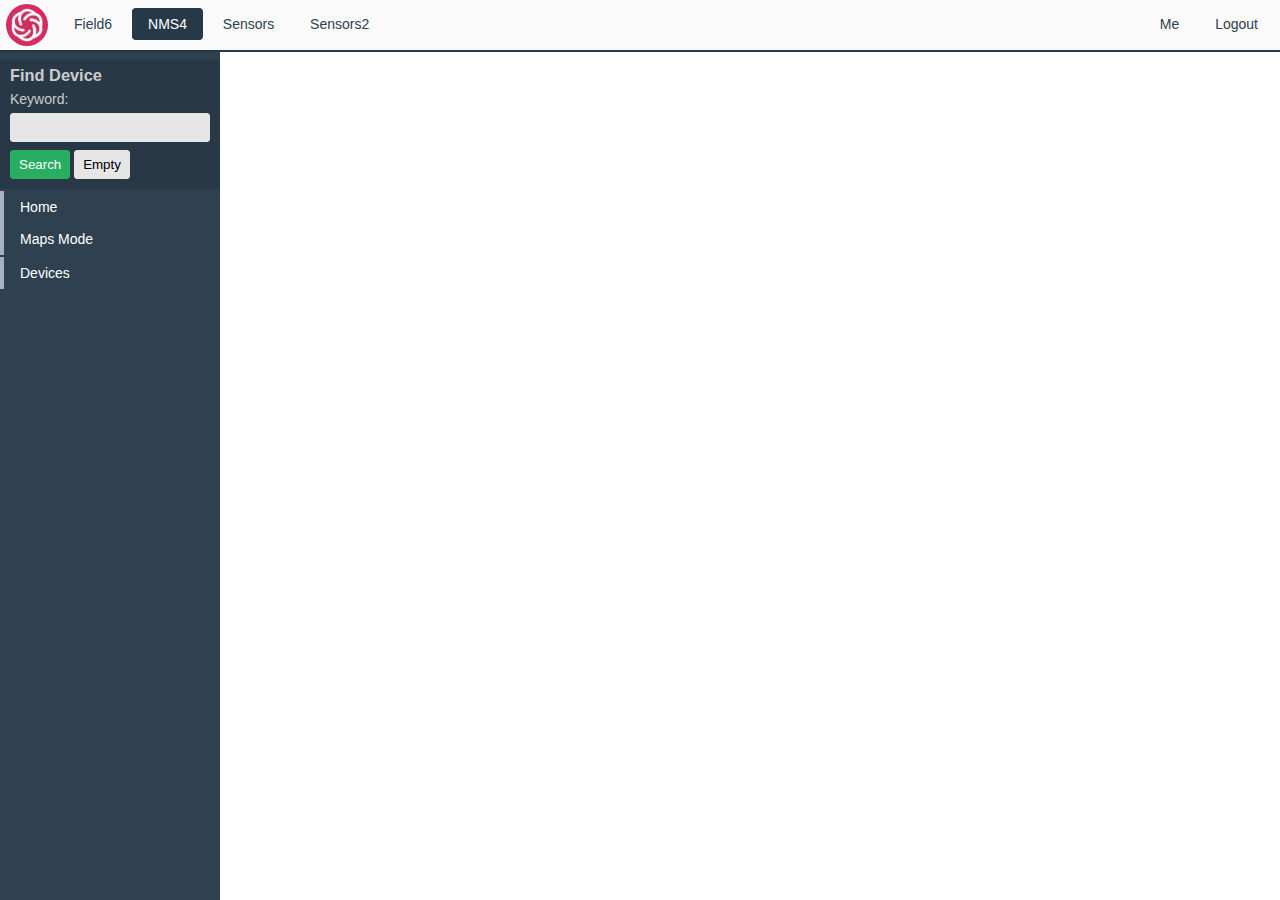
<file: src/bing.html>
<!DOCTYPE html>
<html>
<head>
<meta http-equiv="Content-Type" content="text/html; charset=utf-8" />
<meta name="viewport" content="initial-scale=1.0, user-scalable=no" />
<script type="text/javascript" src="res/jquery.min.js"></script>
<script type="text/javascript" src="http://ecn.dev.virtualearth.net/mapcontrol/mapcontrol.ashx?v=7.0"></script>
<link rel="stylesheet" href="res/app.common.css" />
<link rel="stylesheet" href="res/app.css" />
<title>Field (Microsoft Bing Maps) v6.1.211216</title>
</head>
<body>
<div class="box w100 h100">
  <div id="nav" class="w100">
    <div class="vi">
        <a href="http://www.6harmonics.com/" title="6Harmonics: Connecting People & Things" target="_blank"><img class="logo-img circled" src="res/logo_64.jpg" /></a>
    </div>
    <div class="nav-block nav-links">
        <ul class="nav-menu">
            <li><a href="/field6/bing.html">Field6</a></li>
            <li><a class="active" href="/field6/bing.html">NMS4</a></li>
            <li><a href="/nms4/sensor.html">Sensors</a></li>
            <li><a href="/nms4/sensor2.html">Sensors2</a></li>
        </ul>
    </div>
    <div class="nav-block nav-ops">
        <ul class="nav-menu">
            <li><a id="btn-user" href="#">Me</a></li>
            <li><a id="logout" href="#">Logout</a></li>
        </ul>
    </div>
  </div>
  <div id="sidebar" class="h100">
  	<div id="user-profile" class="sidebar-block hide">
    	<div class="user-box">
        	<div class="avatar">
            	<a href="/profile/"><img class="avatar circled" src="res/logo_64.jpg" /></a>
            </div>
            <div class="name">Qige Zhao</div>
            <div class="level">Administrator</div>
        </div>
    </div>
    <div id="dev-find" class="sidebar-block">
    	<div class="dev-find-box">
        	<h3>Find Device</h3>
            <div class="form-row">
            	<label for="dev-kw">Keyword:</label>
                <input class="input w100" type="text" id="dev-find-kw" name="dev-find-kw">
            </div>
            <div class="form-row _fix-top">
            	<button id="btn-dev-find" class="input primary">Search</button>
            	<button id="btn-dev-find-close" class="input">Empty</button>
            </div>
        </div>
        <ul id="dev-find-list" class="dev-find-list w100 hide">
            <li class="w100"><a href="#">00:5e:ac:00:5e:ac/192.168.1.21</a></li>
            <li class="w100"><a href="#">00:5e:ac:00:5e:ad/192.168.1.22</a></li>
            <li class="w100"><a href="#">00:5e:ac:00:5e:ae/192.168.1.23</a></li>
            <li class="w100"><a href="#">00:5e:ac:00:5e:af/192.168.1.24</a></li>
        </ul>
    </div>
  	<div class="sidebar-block">
    	<ul class="sidebar-menu">
            <li><a class="w100" href="#">Home</a></li>
            <li><a class="w100" href="/home">Maps Mode</a></li>
        </ul>
    	<ul class="sidebar-menu">
        	<li><a class="w100" href="/devices/">Devices</a></li>
        </ul>
    </div>
    <div id="dev-profile" class="sidebar-block hide">
    	<div class="dev-box">
            <h3>Device Information</h3>
            <div class="form-row">
                <label for="dev-status">Status</label>
                <input class="input error icon" type="text" id="dev-status" name="dev-status" readonly>
            </div>
            <div class="form-row">
                <label for="dev-name">Device</label>
                <input class="input w100" type="text" id="dev-name" name="dev-name" readonly>
            </div>
            <div class="form-row">
                <label for="dev-peer">Peer</label>
                <input class="input w100" type="text" id="dev-peer" name="dev-peer" readonly>
            </div>
            <div class="form-row">
                <label for="dev-radio">Radio</label>
                <input class="input w100" type="text" id="dev-radio" name="dev-radio" readonly>
            </div>
            <div class="form-row">
                <label for="dev-link-rx">Link Rx</label>
                <input class="input w100" type="text" id="dev-link-rx" name="dev-link-rx" readonly>
            </div>
            <div class="form-row">
                <label for="dev-link-tx">Link Tx</label>
                <input class="input w100" type="text" id="dev-link-tx" name="dev-link-tx" readonly>
            </div>
            <div class="form-row">
                <label for="dev-uptime">Uptime</label>
                <input class="input w100" type="text" id="dev-uptime" name="dev-uptime" readonly>
            </div>
            <div class="form-row box _fix-top">
            	<button id="dev-profile-every5s" class="btn bad">Auto Update</button>
            	<button id="dev-config" class="btn bad">Config</button>
            </div>
        </div>
    </div>
  </div>
  <div id="main" class="w100 h100">
    <div id='map'></div>
  </div>
</div>
<script type="text/javascript" src="res/nms4.bing.js"></script>
<!-- Written by 6Harmonics/6WiLink Qige @ 2016.12.23 -->
</body>
</html>
</file>
<file: src/res/app.common.css>
/* Common Style */
*{box-sizing:border-box;margin:0;padding:0;}
body,html,#map{width:100%;height:100%;margin:0;font:14px "Helvetica Neue", Helvetica, Arial, sans-serif;}
body{position:relative;}
a{display:inline-block;text-decoration:none;color:#2f4050;}
label{display:inline-block;}
ul,div{display:block;list-style:none;margin:0;padding:0;}
li{display:inline-block;}
.box{position:relative;}
.w100,.h100{display:block;clear:both;margin:0;padding:0;}
.w100{width:100%;}
.h100{height:100%;}
.w1002{width:1002px;margin:0 auto;}
.fit{overflow:hidden;}
.left{float:left;}
.right{float:right;}
.inline{display:inline-block;clear:none;}

/* Defined Style: button, a; */
.icon{width:30px;}
.btn,.input{border:#e6e6e6 1px solid;border-radius:3px;background:#e6e6e6;}
.btn{display:inline-block;padding:6px 12px;cursor:pointer;color:#333;text-align:center;text-decoration:none;}
.input{padding:6px 8px;}
.input:active,.input:focus{background:#fcfcfc;color:#333;}
.form-row label,.form-row input{display:block;clear:both;margin:6px 0 3px;}
.btn-group input{display:inline-block;width:20%;float:left;clear:none;text-align:right;border-radius:16px;}

/* Common UI Style */
.hide{display:none;}
.show{display:inherit;}
.circled{border-radius:50%;}
.primary,.warning,.error,.level0,.level1,.level2,.level3,.level4{color:#fff;}
.primary,.level0,.level1{border-color:#27ae60;background-color:#27ae60;}
.warning,.level2{border-color:#2980b9;background-color:#2980b9;}
.error,.level3{border-color:#c0392b;background-color:#c0392b;}
.bad,.level4{border-color:#95a5a6;background-color:#666;color:#999;cursor:default;}
</file>
<file: src/res/app.css>
#nav{height:52px;background:#fafafa;border-bottom:#263949 2px solid;}
.vi{position:absolute;top:4px;left:6px;}
.logo-img{width:42px;height:42px;}
.nav-block{display:inline-block;}
.nav-links{margin-left:58px;}
.nav-menu li{padding:8px 0;}
.nav-menu a{padding:8px 16px;border-radius:4px;}
.nav-menu .active,.nav-menu a:hover{background:#263949;color:#fff;}
.nav-ops{margin-right:6px;float:right;}

.login{width:360px;margin:36px auto;padding:0 24px;background:#2f4050;color:#eee;border:#ccc 1px solid;border-radius:16px;}
.login .form-row{margin:24px auto;}

#footer{position:fixed;bottom:0;background:#fafafa;border-top:#f3f3f3 2px solid;}
#footer p{line-height:2em;text-align:center;}

#sidebar{position:fixed;background:#2f4050;width:220px;padding-top:6px;}
.sidebar-block{margin-top:2px;}
.sidebar-menu{border-bottom:#2f4050 2px solid;}
.sidebar-menu li{display:block;border-left:#a7b1c2 4px solid;}
.sidebar-menu a{color:#fff;padding:8px 16px;}
.sidebar-menu a:hover{color:#fff;background-color:#333;}

.user-box{background:#293846;padding:12px 36px 18px;}
.name,.level{margin-top:6px;color:#a7b1c2;}
.avatar{width:64px;height:64px;}

.dev-find-box{color:#ccc;background:#293846;padding:6px 10px 10px;}
.dev-find-list{color:#000;background:#f3f3f3;}
.dev-find-list li{border-bottom:#2f4050 1px dashed;}
.dev-find-list a{padding:6px;width:100%;}
.dev-find-list a:hover{color:#ccc;background:#2f4050;}


.infobox{background:#2f4050;position:fixed;top:82px;left:0;z-index:8888;}
.infobox-detail {padding:8px 8px 10px;color:#f3f3f3;}

._fix-top{margin-top:8px;}

/* Maps Control */
#main{position:fixed;margin-left:220px;}
.main-full{margin-left:0 !important;}
#map{position:fixed;margin-bottom:60px;}
</file>
